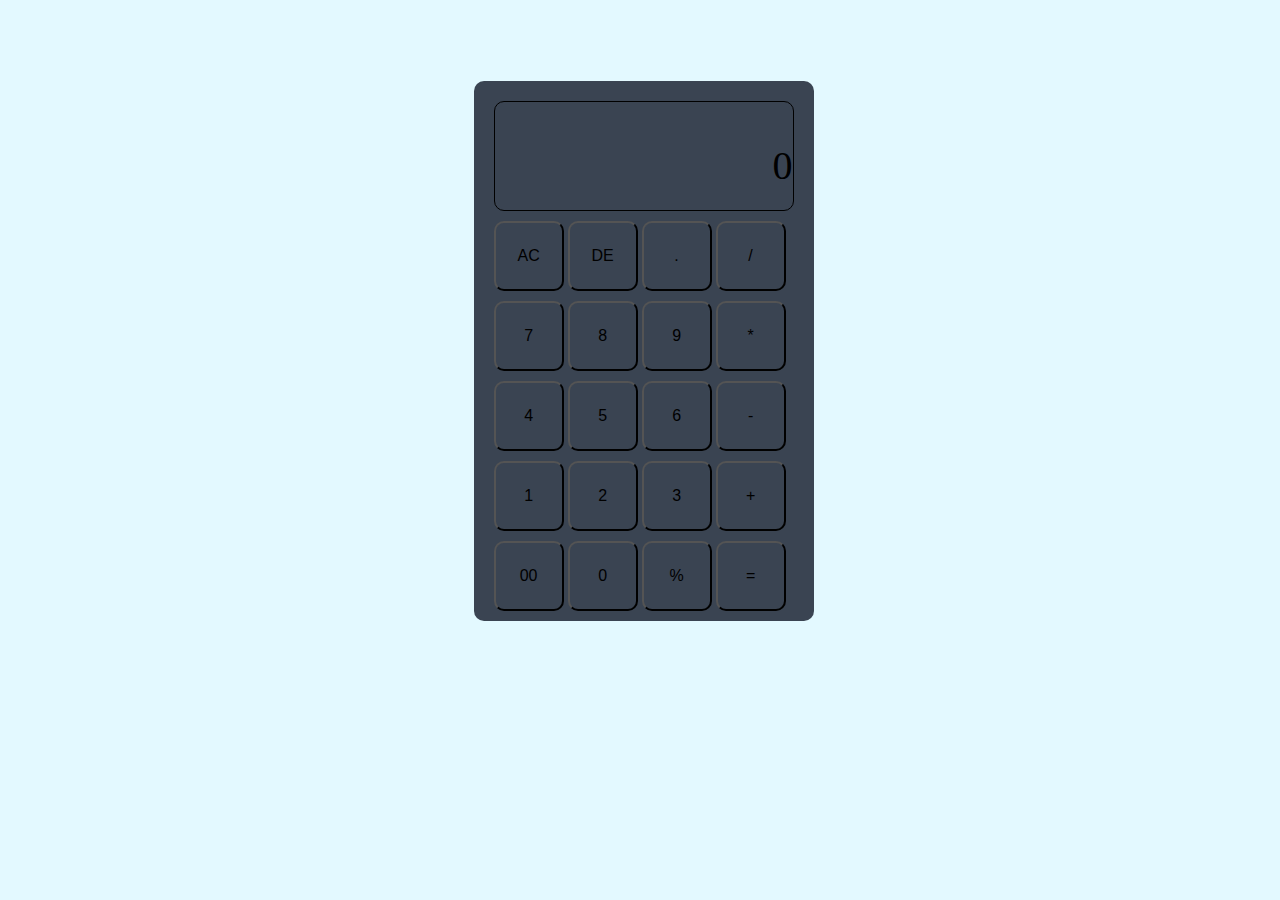
<file: Calculator/home.html>
<!DOCTYPE html>
<html lang="en">
<head>
    <meta charset="UTF-8">
    <meta name="viewport" content="width=device-width, initial-scale=1.0">
    <link rel="stylesheet" href="style.css"/>
    <script defer src="script.js"></script>
    <title>Calculator</title>
</head>
<body>
    <div class="container">
        <div class="display" id="display">
            0
        </div>
        <div class="button-row">
            <button class="AC">AC</button>
            <button class="DE">DE</button>
            <button class="point">.</button>
            <button class="div">/</button>
        </div>
        <div class="button-row">
            <button class="seven">7</button>
            <button class="eight">8</button>
            <button class="nine">9</button>
            <button class="mul">*</button>
        </div>
        <div class="button-row">
            <button class="four">4</button>
            <button class="five">5</button>
            <button class="six">6</button>
            <button class="dif">-</button>
        </div>
        <div class="button-row">
            <button class="one">1</button>
            <button class="two">2</button>
            <button class="three">3</button>
            <button class="add">+</button>
        </div>
        <div class="button-row">
            <button class="doublezero">00</button>
            <button class="zero">0</button>
            <button class="percent">%</button>
            <button class="equal">=</button>
        </div>
    </div>
</body>
</html>
</file>
<file: Calculator/style.css>
*{
    margin: 0%;
    padding: 0%;
    background-color: #e3f9ff;
}
.container
{
    width: 300px;
    height: 500px;
    background:#3a4452;
    border-radius: 10px;
    margin-left: 37%;
    margin-top: 6.3%;
    padding: 20px;
}
.display
{
    text-align: end;
    font-size: 40px;
    padding-top: 40px;
    flex: 1;
    background: transparent;
    width: 30   0px;
    height: 68px;
    background: transparent;
    border: 1px solid black;
    border-radius: 10px;
    color: #000;
}
.text
{
    background: transparent;
    font-size: 45px;
    margin-top: 40px;
    margin-right: 20px;
    color: white;
}
.button-row
{
    background: transparent;
    margin-top: 10px;
}
button
{
    border-radius: 10px;
    background-color: transparent;
    height: 70px;
    width: 70px;
    font-size: 16px;
}
button:hover
{
    background-color:darkslategray;
    transform: .5s;
}
</file>
